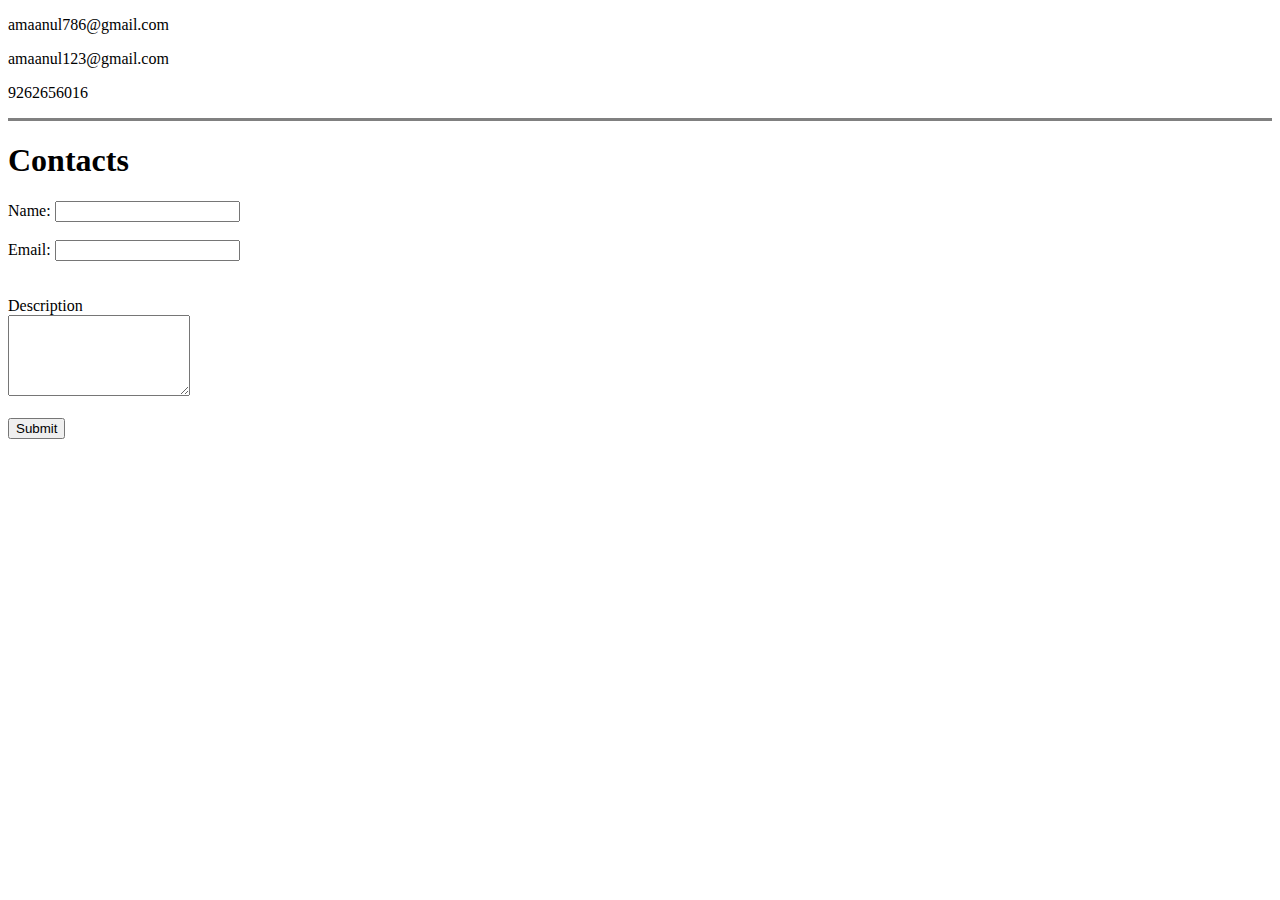
<file: images/contact.html>
<!DOCTYPE html>
<html lang="en">
<head>
    <meta charset="UTF-8">
    <meta http-equiv="X-UA-Compatible" content="IE=edge">
    <meta name="viewport" content="width=device-width, initial-scale=1.0">
    <title>contact</title>
</head>
<body>
    <p>amaanul786@gmail.com</p>
    <p>amaanul123@gmail.com</p>
    <p>9262656016</p>
    <hr size="3" noshade>
    <h1>Contacts</h1>

    <form action="mailto:amaanul786@hmail.com">
        <label>Name:</label>
        <input type="text" name="name"></input>
        <br>
        <br>
        <label>Email:</label>
        <input type="email" name="email"></input>
        <br>
        <br>
        <br>
        <label>Description</label>
        <br>        
        <textarea name="description" id="description" cols="20" rows="5"></textarea>
        <br>
        <br>       
        
        <input type="submit"></input>
    </form>
</body>

</html>
</file>
